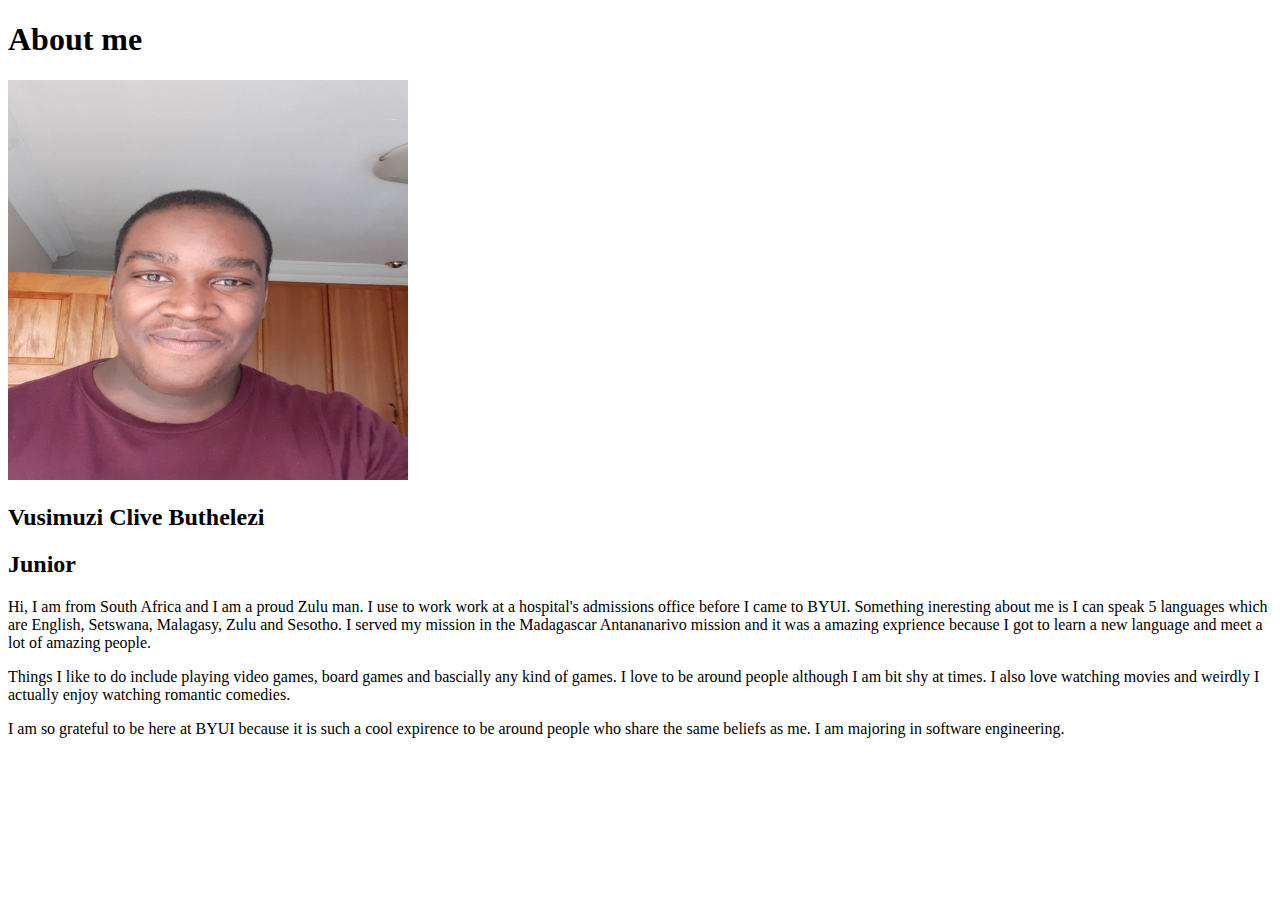
<file: About_me.html>
<!DOCTYPE html>
<html lang="EN">
    <head>
        <meta charset="UTF-8">
        <meta http-equiv="X-UA-Compatible" content="IE=edge">
        <meta name="viewport" content="Width=device-width, intitial-scale=1.0">
        <title>All About me</title>
    </head>
    <body>
        <h1> About me</h1>
        <img alt="picture of me" src="20210313_171329.jpg" width="400" height="400"/>
        <h2>Vusimuzi Clive Buthelezi</h2>
        <h2>Junior</h2>
        <p>Hi, I am from South Africa and I am a proud Zulu man. I use to work work at a hospital's admissions office before I came to BYUI. Something ineresting about me is I can speak 5 languages which are English, Setswana, Malagasy, Zulu and Sesotho. I served my mission in the Madagascar Antananarivo mission and it was a amazing exprience because I got to learn a new language and meet a lot of amazing people.</p>
        <p>Things I like to do include playing video games, board games and bascially any kind of games. I love to be around people although I am bit shy at times. I also love watching movies and weirdly I actually enjoy watching romantic comedies.</p>
        <p>I am so grateful to be here at BYUI because it is such a cool expirence to be around people who share the same beliefs as me. I am majoring in software engineering.</p>
    </body>
</html>
</file>
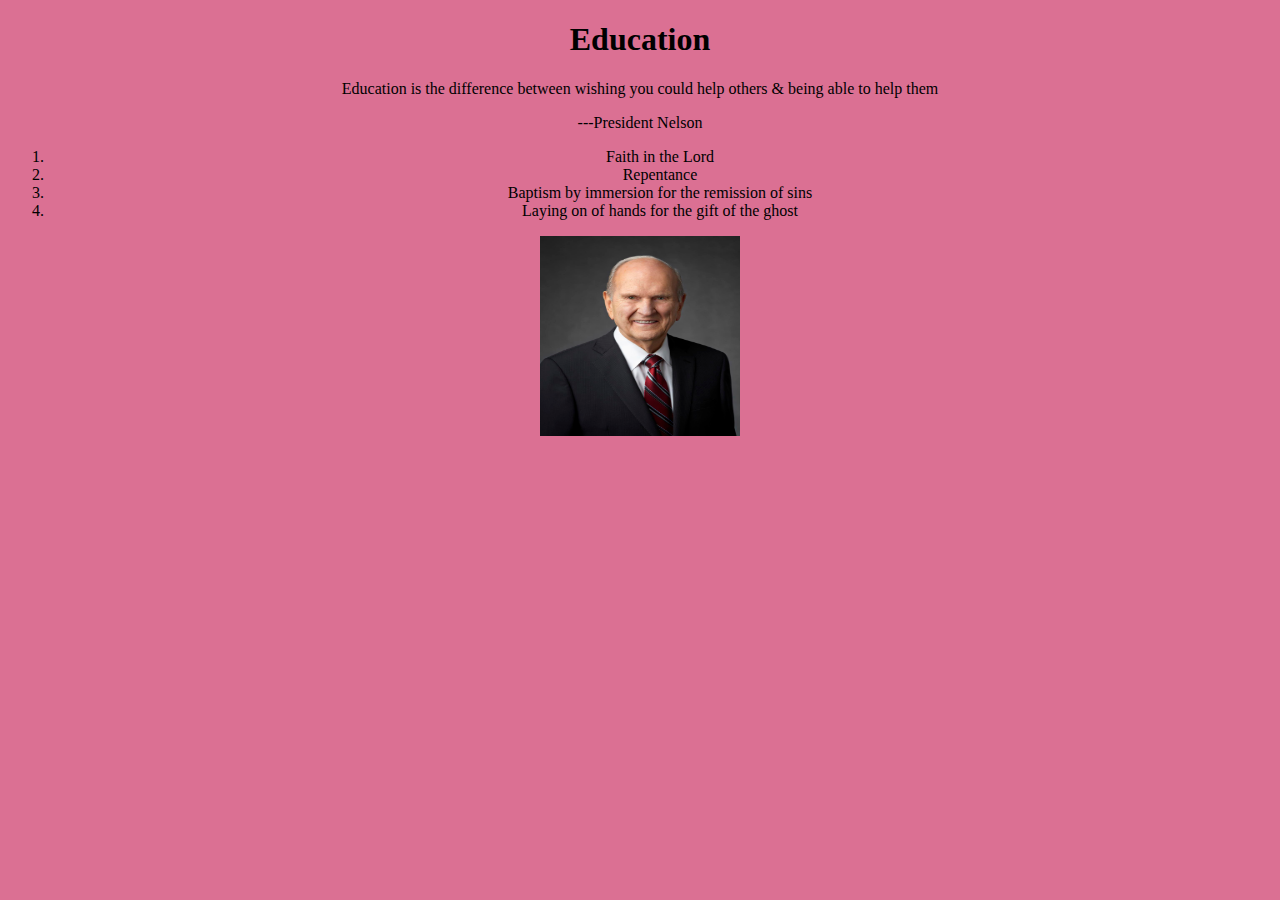
<file: ICE_Challenge.html>
<!DOCTYPE html>
<html lang="en">
<head>
    <meta charset="UTF-8">
    <meta http-equiv="X-UA-Compatible" content="IE=edge">
    <meta name="viewport" content="width=device-width, initial-scale=1.0">
    <link rel="stylesheet" href="ICE_Challenge.css" />
    <title>Education</title>
</head>
<body>
    <header>
        <h1 class="title">Education</h1>

    </header>
<Section>
    <p>
        Education is the difference between wishing you could help others & being able to help them 
    </p>
</Section>  

<section>
    <p>---President Nelson</p>
</section>

<section>
    <ol style="text-align: center;">
        <li>Faith in the Lord</li>
        <li>Repentance</li>
        <li>Baptism by immersion for the remission of sins</li>
        <li>Laying on of hands for the gift of the ghost</li>
    </ol>
</section>
<section>
    <img class="image1" src="Russel_M_Nelson.jpg" height="200" width="200" alt="Russell M Nelson"/>
</section>

</body>
</html>
</file>
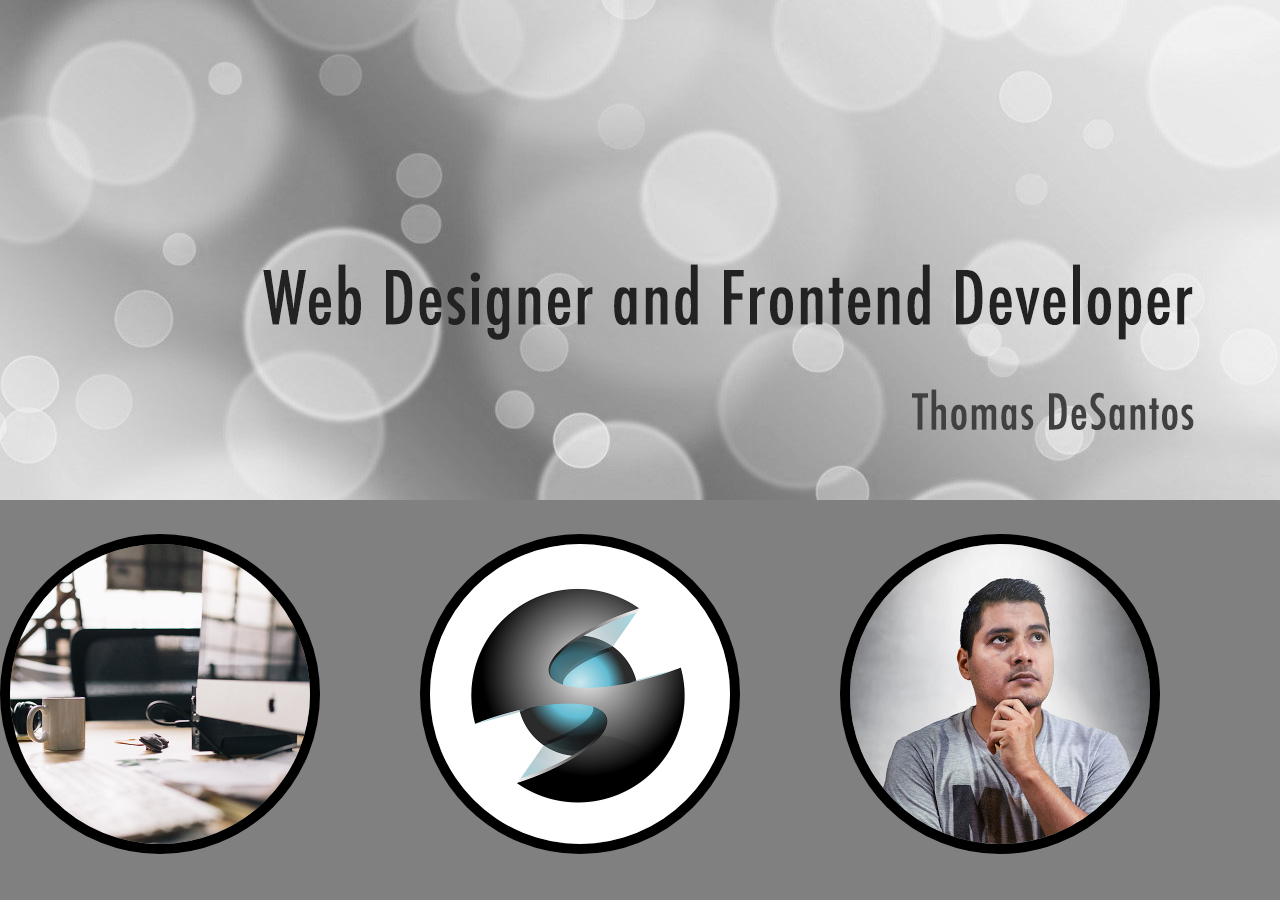
<file: ICE_challenge_2.html>
<!DOCTYPE html>
<html lang="en">
<head>
    <meta charset="UTF-8">
    <meta http-equiv="X-UA-Compatible" content="IE=edge">
    <meta name="viewport" content="width=device-width, initial-scale=1.0">
    <link rel="stylesheet" href="styles/ICE_challenge_2.css">
    <title>Document</title>
</head>
<body>
    <section class="circles" >
        <img src="images/w05_circles.jpg">
    </section>
    <section class="pictures">
        <img src="images/w05_ice_image_desk.jpg"><img src="images/w05_ice_image_graphic.png"><img src="images/w05_ice_image_person.jpg">
    </section>
    
</body>
</html>
</file>
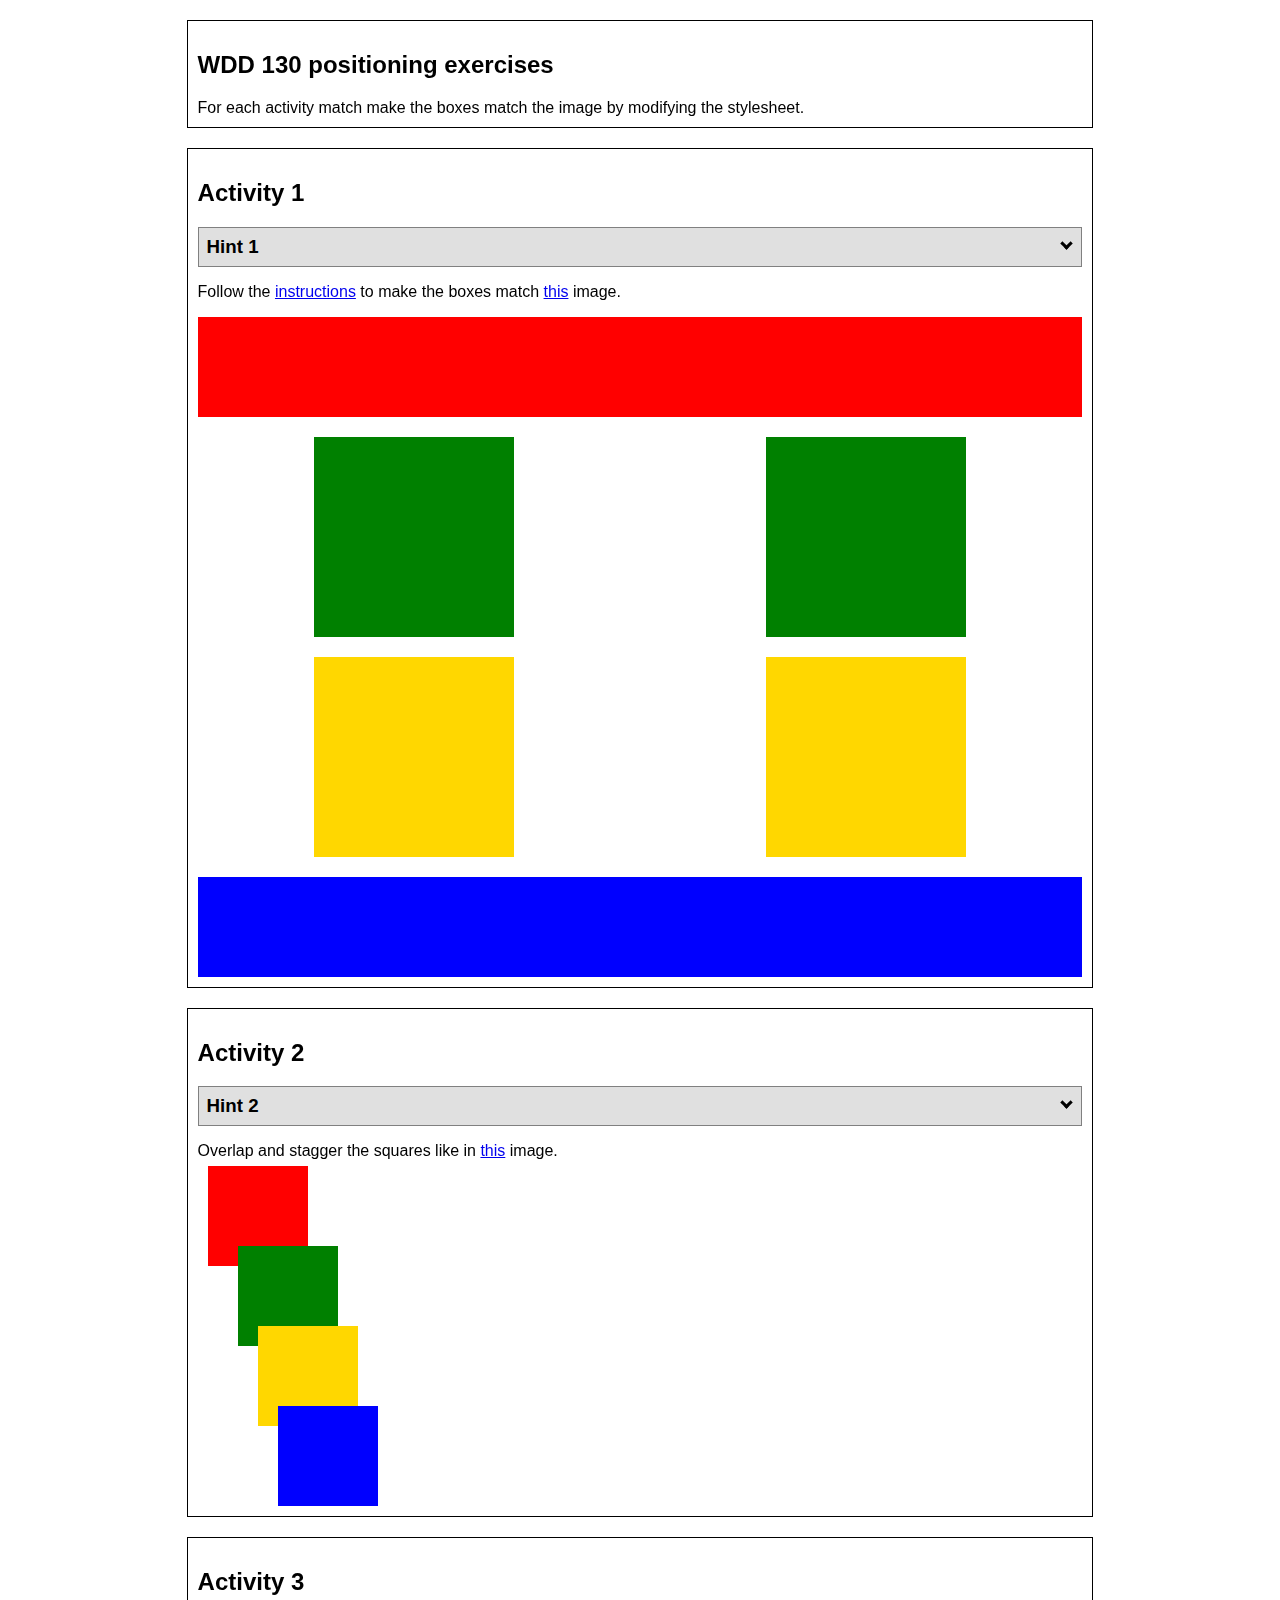
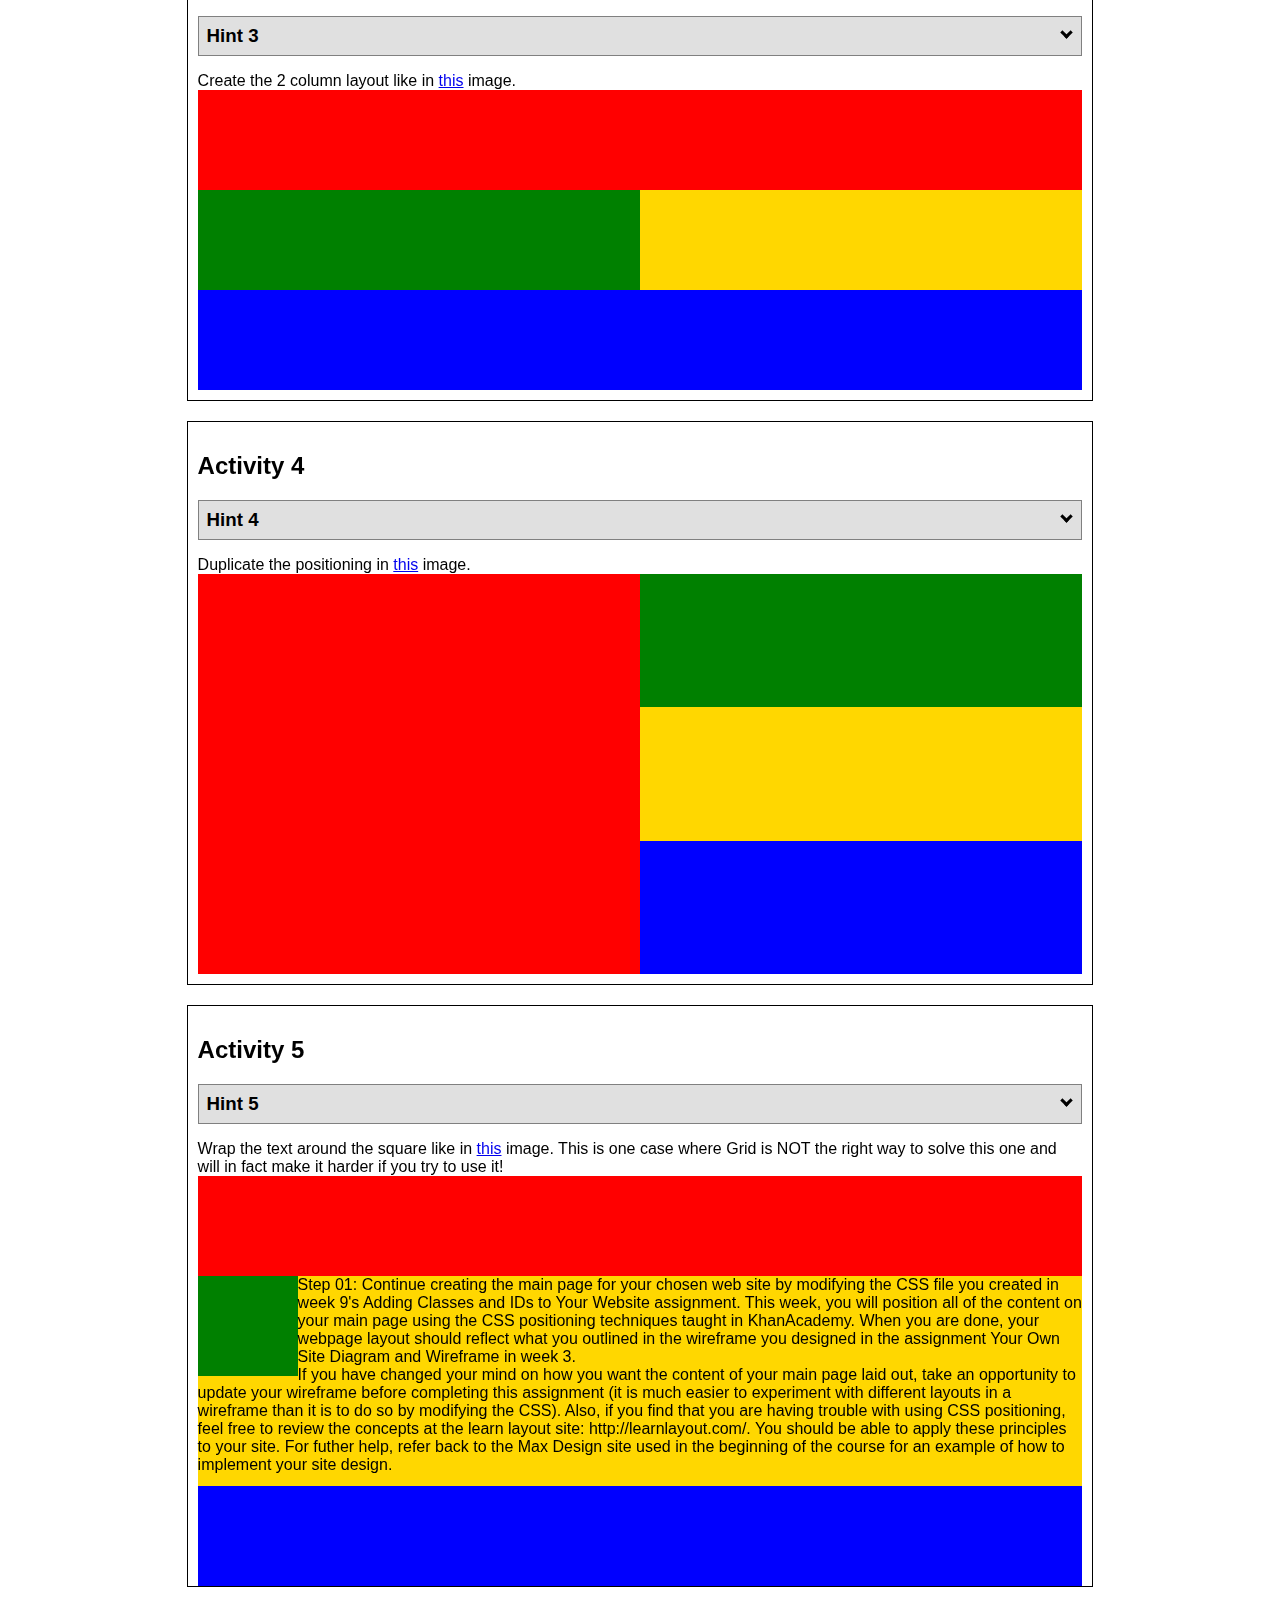
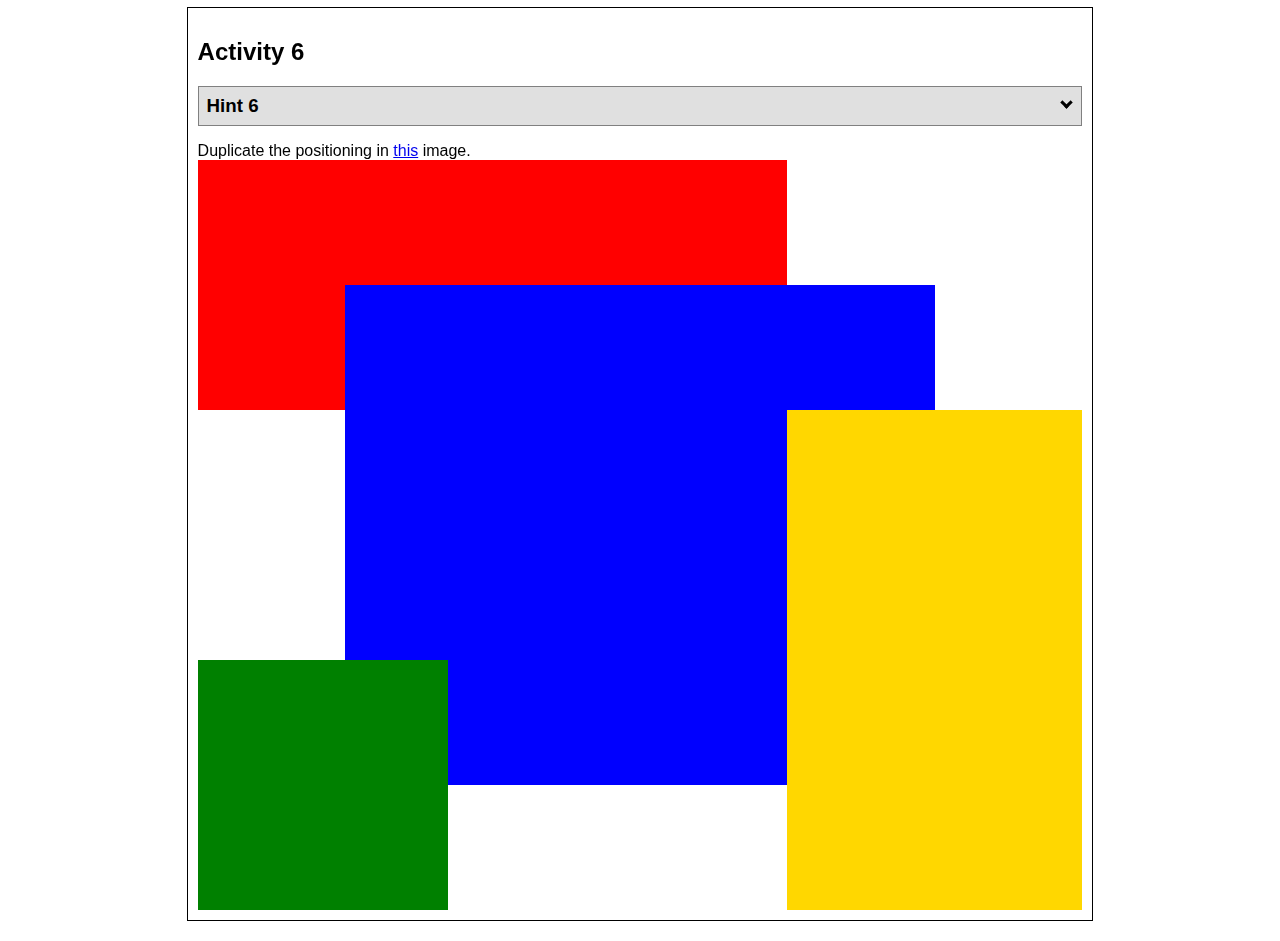
<file: positioning.html>
<!DOCTYPE html>
<html lang="en">
  <head>
    <!-- HTML - Name: positioning.html -->
    <title>Positioning Activity</title>
    <link rel="stylesheet" type="text/css" href="positionstyles.css" />
  </head>
  <body>
    <div class="activity">
      <h2>WDD 130 positioning exercises</h2>
      For each activity match make the boxes match the image by modifying the stylesheet.</div>
    <div class="activity">
      <h2>Activity 1</h2>
      <section class="hint"><input type="checkbox" ><i></i> <h3>Hint 1</h3><div><p>Check out the <a href="https://byui-wdd.github.io/wdd130/activities/w06-css-positioning.html" target="_blank">activity instructions</a> in Ilearn!</p></div></section>
      <p>Follow the <a href="https://byui-wdd.github.io/wdd130/activities/w06-css-positioning.html" target="_blank">instructions</a> to make the boxes match  <a href="https://byui-wdd.github.io/wdd130/images/example1.png" target="_blank">this</a> image.</p>
      <div class="content1" >
        <div class="red1" ></div>
        <div class="green1" ></div>
        <div class="green1" ></div>
        <div class="yellow1"></div>
        <div class="yellow1"></div>
        <div class="blue1"></div>
      </div>
    </div>
    <div class="activity">
      <h2>Activity 2</h2>
      <section class="hint"><input type="checkbox" > <h3>Hint 2</h3><i></i><div><p>Remember that the best way to shift elements around slightly on the page is with Margins.  You could also use Grid.  Either would work for this. If you choose margin, you can use a <em>negative</em> margin. (ie margin-top: -20px;)</p><h4>Properties used:</h4><ul><li>margin-top, margin-left</li><li>...or...</li><li>grid-template-columns: 50px 50px 50px 50px 50px </li></ul></div></section>
      <p>Overlap and stagger the squares like in <a href="https://byui-wdd.github.io/wdd130/images/example2.png" target="_blank">this</a> image.</p>
      <div class="content2" >
        <div class="red2" ></div>
        <div class="green2" ></div>
        <div class="yellow2"></div>
        <div class="blue2"></div>
      </div>
    </div>
    <div class="activity">
      <h2>Activity 3</h2>
      <section class="hint"><input type="checkbox" > <h3>Hint 3</h3><i></i><div><p>This one is going to be best solved with CSS Grid. Remember to make the boxes the right width first...then start moving them around. </p><h4>Properties used:</h4><ul><li>display:grid;</li><li>grid-template-columns:</li><li>grid-column-gap:</li>
        <li>grid-column:</li>  </ul></div></section>
      Create the 2 column layout like in <a href="https://byui-wdd.github.io/wdd130/images/example3.png" target="_blank">this</a>  image.
      <div class="content3" >
        <div class="red3" ></div>
        <div class="green3" ></div>
        <div class="yellow3"></div>
        <div class="blue3"></div>
      </div>
    </div>
    <div class="activity">
      <h2>Activity 4</h2>
      <section class="hint"><input type="checkbox" > <h3>Hint 4</h3><i></i><div><p>For the others we have been primarily concerned with width. For this one you will need to adjust height as well. </p><h4>Properties used:</h4><ul><li>display:grid;</li><li>grid-template-columns:</li><li>grid-row:</li></ul></div></section>
      Duplicate the positioning in <a href="https://byui-wdd.github.io/wdd130/images/example4.png" target="_blank">this</a> image. 
      <div class="content4" >
        <div class="red4" ></div>
        <div class="green4" ></div>
        <div class="yellow4"></div>
        <div class="blue4"></div>
      </div>
    </div>

    <div class="activity">
      <h2>Activity 5</h2>
      <section class="hint"><input type="checkbox" > <h3>Hint 5</h3><i></i><div><p>Grid is <strong>not</strong> the right way to do this.  In fact there is only one way to really do that...and that is with float. Remember that we float the thing we want the text to wrap around.  Also remember to start by making all the shapes the right size and shape.</p><h4>Properties used:</h4><ul><li>float: left;</li></ul></div></section>
      Wrap the text around the square like in <a href="https://byui-wdd.github.io/wdd130/images/example5.png" target="_blank">this</a> image. This is one case where Grid is NOT the right way to solve this one and will in fact make it harder if you try to use it!
      <div class="content5" >
        <div class="red5" ></div>
        <div class="green5" ></div>
        <div class="yellow5">Step 01: Continue creating the main page for your chosen web site by modifying the CSS file you created in week 9's Adding Classes and IDs to Your Website assignment. This week, you will position all of the content on your main page using the CSS positioning techniques taught in KhanAcademy. When you are done, your webpage layout should reflect what you outlined in the wireframe you designed in the assignment Your Own Site Diagram and Wireframe in week 3. <br />
          If you have changed your mind on how you want the content of your main page laid out, take an opportunity to update your wireframe before completing this assignment (it is much easier to experiment with different layouts in a wireframe than it is to do so by modifying the CSS). Also, if you find that you are having trouble with using CSS positioning, feel free to review the concepts at the learn layout site: http://learnlayout.com/. You should be able to apply these principles to your site. For futher help, refer back to the Max Design site used in the beginning of the course for an example of how to implement your site design.</div>
        <div class="blue5"></div>
      </div>
    </div>
    <div class="activity">
      <h2>Activity 6</h2>
      <section class="hint"><input type="checkbox" > <h3>Hint 6</h3><i></i><div><p>This one is all about visualizing the grid behind the layout. If you are having a hard time doing that first: all the sizes are even multiples of 100, and second here is another example with the lines drawn: <a href="https://byui-wdd.github.io/wdd130/images/example6-hint.png" target="_blank">example 6 with lines</a>. For this one you will find it easiest if you use px for the column width. You can also use <kbd>z-index</kbd> to control the element layering.    </p><h4>Properties used:</h4><ul><li>display:grid;</li><li>grid-template-columns:</li><li>grid-column:</li><li>grid-row:</li><li><a href="https://www.w3schools.com/cssref/pr_pos_z-index.asp" target="_blank">z-index:</a></li></ul></div></section>
      Duplicate the positioning in <a href="https://byui-wdd.github.io/wdd130/images/example6.png" target="_blank">this</a> image.
      <div class="content6" >
        <div class="red6" ></div>
        <div class="green6" ></div>
        <div class="yellow6"></div>
        <div class="blue6"></div>
      </div>
    </div>
  </body>
</html>
</file>
<file: ICE_Challenge.css>
.title{
    align-content: center;
}

.image1{
    align-content: center;
}

body{
    background-color: palevioletred;
    text-align: center;
}
</file>
<file: styles/ICE_challenge_2.css>
body{
    background-color: gray;
    margin: 0%;
}
img{
    max-width: 100%;
}

.pictures img{
    border-radius: 50%;
    border: 10px;
    border-style: solid;
    height: 300px;
    width: 300px;
    object-fit: cover;
    margin-right: 100px;

}

.circles img{
    width: 100%;
    padding-bottom: 30px;
}
</file>
<file: positionstyles.css>
/* CSS - Name: "positionstyles.css" */
/* Activity 1 styles */
.content1 {
  /* This is the parent of the activity 1 boxes. */
  display: grid;
  grid-template-columns: 1fr 1fr;
  justify-items: center;
  grid-gap: 20px;
}
.red1 { 
  width: 100%; 
  height: 100px; 
  background-color: red;
  grid-column: 1/3; 

} 
.green1 {
  width: 200px; 
  height: 200px; 
  background-color: green; 

} 
.yellow1 {
  width: 200px; 
  height: 200px; 
  background-color: gold; 
} 
.blue1 {
  width: 100%; 
  height: 100px; 
  background-color: blue; 
  grid-column: 1/3;
} 
/* Activity 2 styles */ 
.content2 {
  /* This is the parent of the activity 2 boxes. */
  display: grid;
  grid-template-columns: 50px,50px,50px,50px;
}
.red2 {
  width: 100px; 
  height: 100px; 
  background-color: red; 
  margin-top: -10px;
  margin-left: 10px;
} 
.green2 { 
  width: 100px; 
  height: 100px; 
  background-color: green;
  margin-top: -20px;
  margin-left: 40px; 
} 
.yellow2 {
  width: 100px; 
  height: 100px; 
  background-color: gold;
  margin-top: -20px;
  margin-left: 60px; 
} 
.blue2 {
  width: 100px; 
  height: 100px; 
  background-color: blue;
  margin-top: -20px;
  margin-left: 80px; 
} 
/* Activity 3 styles */ 
.content3 {
  /* This is the parent of the activity 3 boxes. */
  display: grid;
  grid-template-columns: 1fr 1fr;
  grid-template-rows: 1fr 1fr 1fr;
}
.red3 {
  width: 100%; 
  height: 100px; 
  background-color: red;
  grid-column: 1/3;
  grid-row: 1/2; 
} 
.green3 {
  width: 100%; 
  height: 100px; 
  background-color: green;
  grid-column: 1/2;
  grid-row: 2/3;  
  grid-column-gap: 20px; 
} 
.yellow3 {
  width: 100%; 
  height: 100px; 
  background-color: gold;
  grid-column: 2/3;
  grid-row: 2/3;
  } 
.blue3 {
  width: 100%;
  height: 100px; 
  background-color: blue; 
  grid-column: 1/3;
  grid-row: 3/3; 
} 
/* Activity 4 styles */ 
.content4 {
  /* This is the parent of the activity 4 boxes. */
  height: 400px;
  display: grid;
  grid-template-columns: 1fr 1fr;
  grid-template-rows: 1fr 1fr 1fr;
}
.red4 {
  width: 100%; 
  height: 100%; 
  background-color: red; 
  grid-column: 1/2;
  grid-row: 1/4;
} 
.green4 {
  width: 100%; 
  height: 100%; 
  background-color: green; 
  grid-column: 2/3;
  grid-row: 1/2;
} 
.yellow4 {
  width: 100%; 
  height: 100%; 
  background-color: gold;
  grid-column: 2/3;
  grid-row: 2/3; 
} 
.blue4 {
  width: 100%; 
  height: 100%; 
  background-color: blue;
  grid-column: 2/3;
  grid-row: 3/4; 
} 
/* Activity 5 styles */ 
.content5 {
  /* This is the parent of the activity 5 boxes. */
  height: 400px;
  box-sizing: border-box;
}
.red5 { 
  width: 100%; 
  height: 100px; 
  background-color: red; 
} 
.green5 { 
  width: 100px; 
  height: 100px; 
  background-color: green; 
  float: left;

} 
.yellow5 {
  width: 100%; 
  height: 210px; 
  background-color: gold; 
} 
.blue5 {
  width: 100%; 
  height: 100px; 
  background-color: blue; 
} 
/* Activity 6 styles */ 
.content6 {
  /* This is the parent of the activity 6 boxes. */
  display: grid;
  grid-template-columns: 1fr 1fr 1fr 1fr 1fr 1fr;
  grid-template-rows: 1fr 1fr 1fr 1fr 1fr 1fr;
}
.red6 {
  width: 100%; 
  height: 100%; 
  background-color: red;
  grid-column: 1/5;
  grid-row: 1/3;
  z-index: -1;
} 
.green6 {
  width: 250px; 
  height: 250px; 
  background-color: green; 
  grid-column: 1/3;
  grid-row: 5/7;
  z-index: 1;
} 
.yellow6 {
  width: 100%; 
  height: 100%; 
  background-color: gold; 
  grid-column: 5/7;
  grid-row: 3/7;
  z-index: 1;
} 
.blue6 {
  width: 100%; 
  height: 100%;
  background-color: blue; 
  grid-row: 2/6;
  grid-column: 2/6;
} 


/* Do not make any changes below here */
.activity {
  width: 70%; 
  margin: 20px auto; 
  font-family: Arial, sans-serif; 
  border: 1px solid black; 
  padding: 10px; 
  clear:both; 
  overflow: auto;
} 

.hint {
  border: 1px solid grey;
  background: #e0e0e0;
  padding: .5em;
  position: relative;
  margin: 1em 0;
}
.hint h3 {
  margin: 0;
}
.hint:hover {
  background: #d0d0d0;
}
.hint > div {
  display: none;
}

.hint input[type=checkbox] {
  position: absolute;
  width: 100%;
  height: 100%;
  opacity: 0;
  z-index: 1;
  cursor: pointer;
}

.hint input[type=checkbox]:checked ~ div {
  display: block;
}

.hint i {
  position: absolute;
  transform: translate(-6px, 0);
  margin-top: 16px;
  right: 10px;
  top: -3px;
}
.hint i:before, .hint i:after {
  content: "";
  position: absolute;
  background-color: black;
  width: 3px;
  height: 9px;
}
.hint i:before {
  transform: translate(2px, 0) rotate(45deg);
}
.hint i:after {
  transform: translate(-2px, 0) rotate(-45deg);
}

.hint input[type=checkbox]:checked ~ i:before {
  transform: translate(-2px, 0) rotate(45deg);
}
.hint input[type=checkbox]:checked ~ i:after {
  transform: translate(2px, 0) rotate(-45deg);
}
.hint a {
  position: relative;
  z-index: 1;
}
</file>
